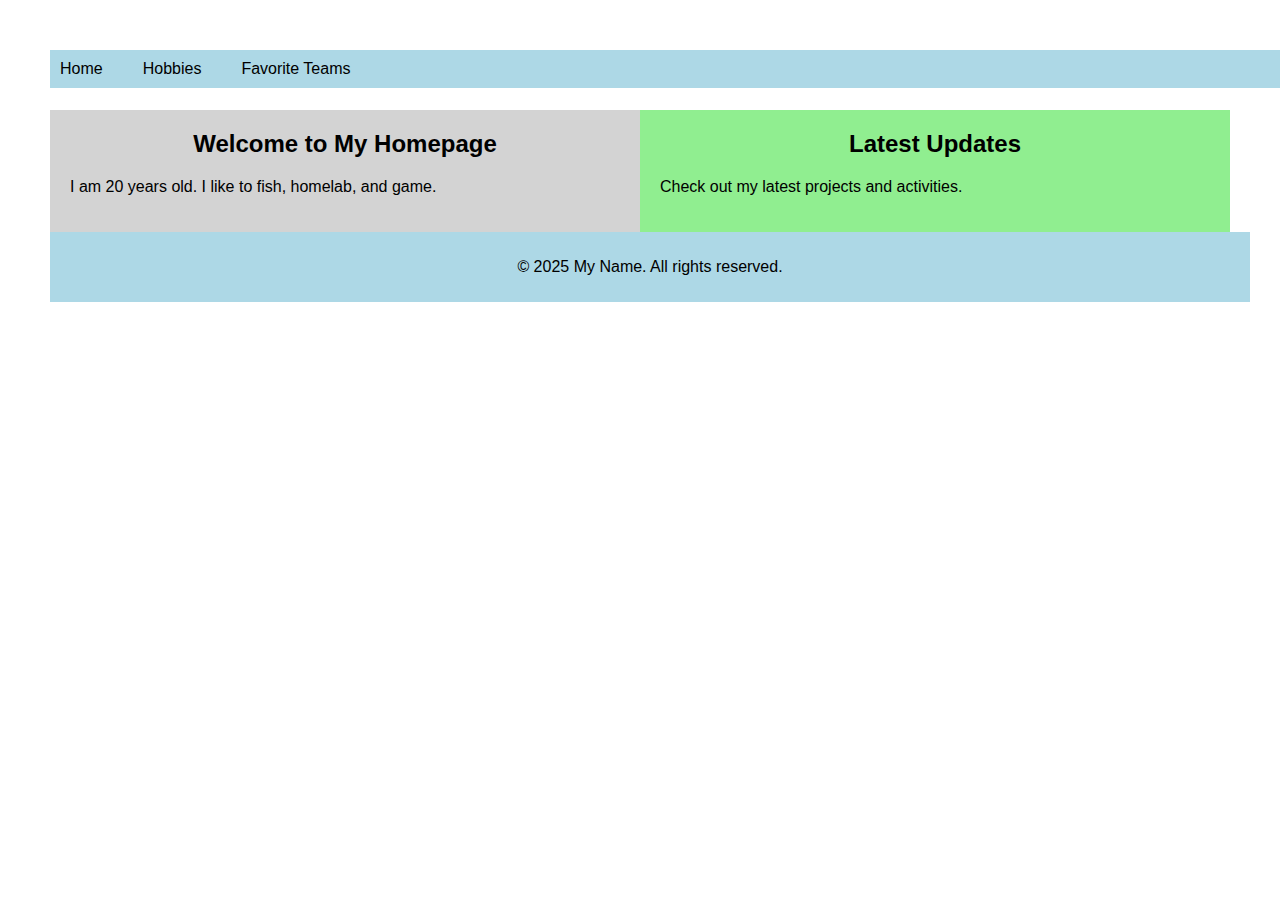
<file: Index.html>
<html>
<head>
    <title>My Homepage</title>
    <link rel="stylesheet" href="styles.css">
</head>
<body>
    <nav>
        <ul class="navbar">
            <li><a href="index.html">Home</a></li>
            <li><a href="hobbies.html">Hobbies</a>
                <ul class="dropdown">
                    <li><a href="hobbies.html#hobby1">Homelabbing</a></li>
                    <li><a href="hobbies.html#hobby2">Gaming</a></li>
                </ul>
            </li>
            <li><a href="teams.html">Favorite Teams</a>
                <ul class="dropdown">
                    <li><a href="teams.html#team1">Chicago Cubs</a></li>
                    <li><a href="teams.html#team2">Chicago BlackHawks</a></li>
                </ul>
            </li>
        </ul>
    </nav>
    <div class="container">
        <div class="left-column">
            <h2>Welcome to My Homepage</h2>
            <p>I am 20 years old. I like to fish, homelab, and game.</p>
        </div>
        <div class="right-column">
            <h2>Latest Updates</h2>
            <p>Check out my latest projects and activities.</p>
        </div>
    </div>
    <footer>
        <p>&copy; 2025 My Name. All rights reserved.</p>
    </footer>
</body>
</html>
</file>
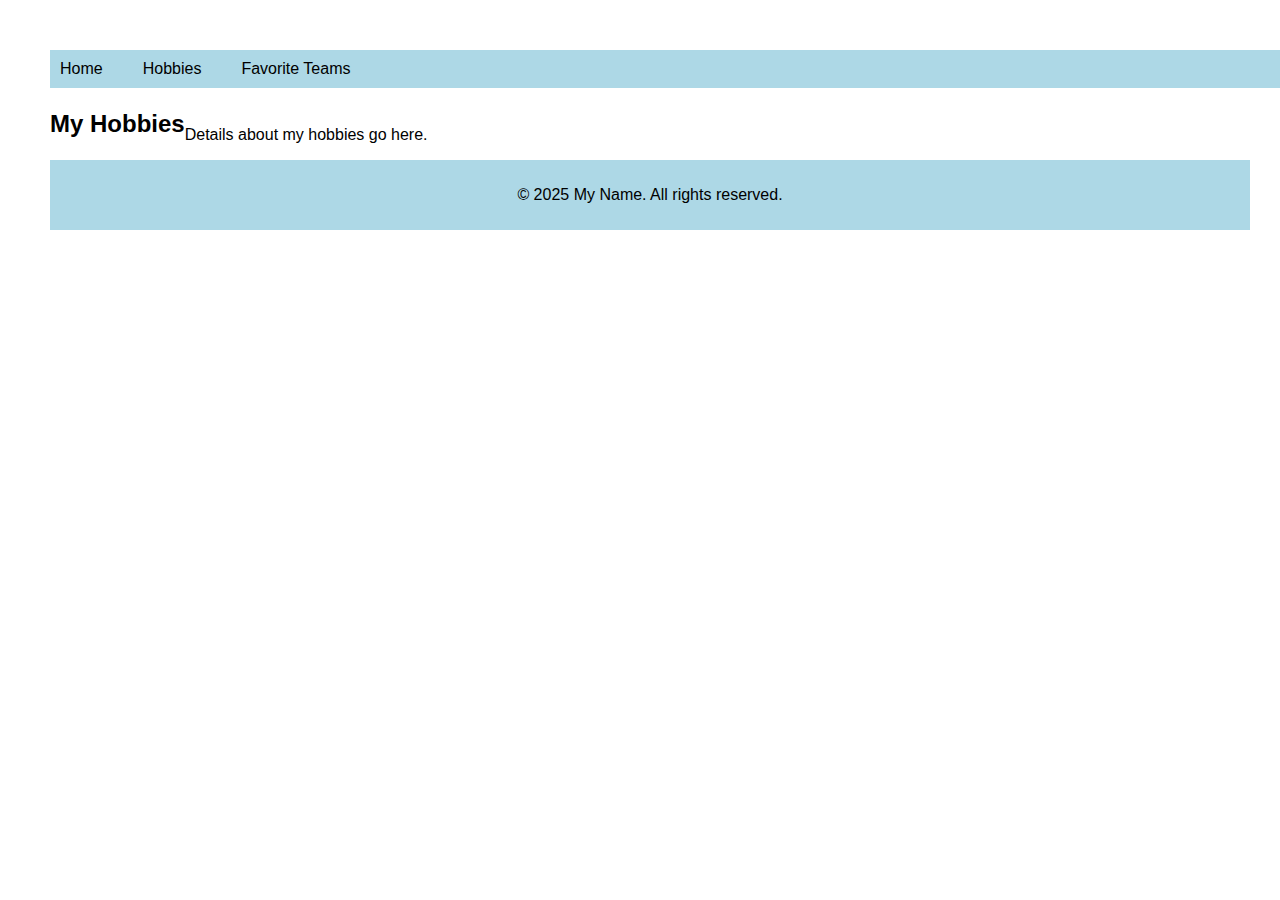
<file: Hobbies.html>
<html>
<head>
    <title>My Hobbies</title>
    <link rel="stylesheet" href="styles.css">
</head>
<body>
    <nav>
        <ul class="navbar">
            <li><a href="index.html">Home</a></li>
            <li><a href="hobbies.html">Hobbies</a>
                <ul class="dropdown">
                    <li><a href="hobbies.html#hobby1">Hobby 1</a></li>
                    <li><a href="hobbies.html#hobby2">Hobby 2</a></li>
                </ul>
            </li>
            <li><a href="teams.html">Favorite Teams</a>
                <ul class="dropdown">
                    <li><a href="teams.html#team1">Team 1</a></li>
                    <li><a href="teams.html#team2">Team 2</a></li>
                </ul>
            </li>
        </ul>
    </nav>
    <div class="container">
        <h2>My Hobbies</h2>
        <p>Details about my hobbies go here.</p>
    </div>
    <footer>
        <p>&copy; 2025 My Name. All rights reserved.</p>
    </footer>
</body>
</html>
</file>
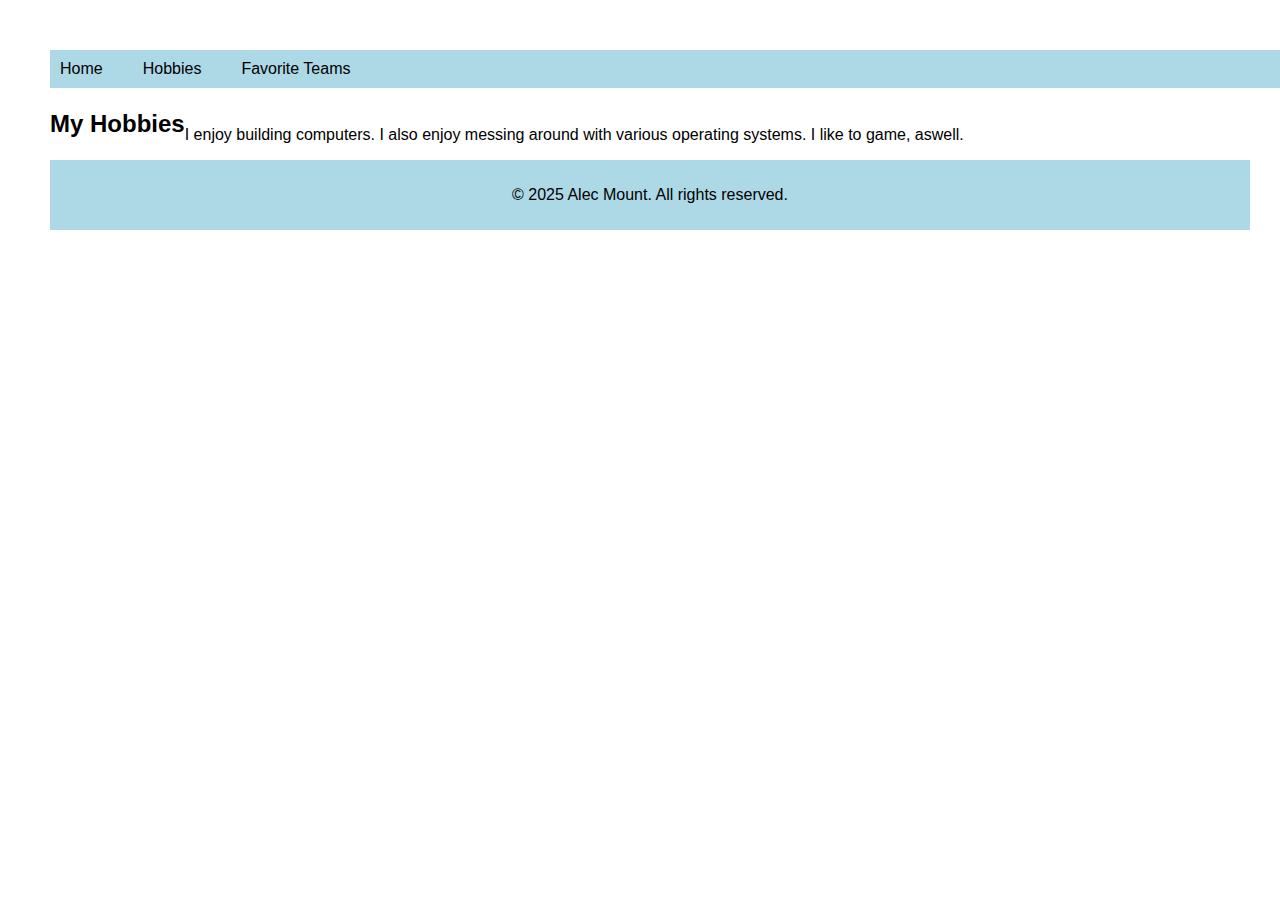
<file: hobbies.html>
<html>
<head>
    <title>My Hobbies</title>
    <link rel="stylesheet" href="styles.css">
</head>
<body>
    <nav>
        <ul class="navbar">
            <li><a href="index.html">Home</a></li>
            <li><a href="hobbies.html">Hobbies</a>
                <ul class="dropdown">
                    <li><a href="hobbies.html#hobby1">Homelabbing</a></li>
                    <li><a href="hobbies.html#hobby2">Gaming</a></li>
                </ul>
            </li>
            <li><a href="teams.html">Favorite Teams</a>
                <ul class="dropdown">
                    <li><a href="teams.html#team1">Chicago Cubs</a></li>
                    <li><a href="teams.html#team2">Chicago BlackHawks</a></li>
                </ul>
            </li>
        </ul>
    </nav>
    <div class="container">
        <h2>My Hobbies</h2><br/><br/>
        <p>I enjoy building computers. I also enjoy messing around with various operating systems. I like to game, aswell.</p>
    </div>
    <footer>
        <p>&copy; 2025 Alec Mount. All rights reserved.</p>
    </footer>
</body>
</html>
</file>
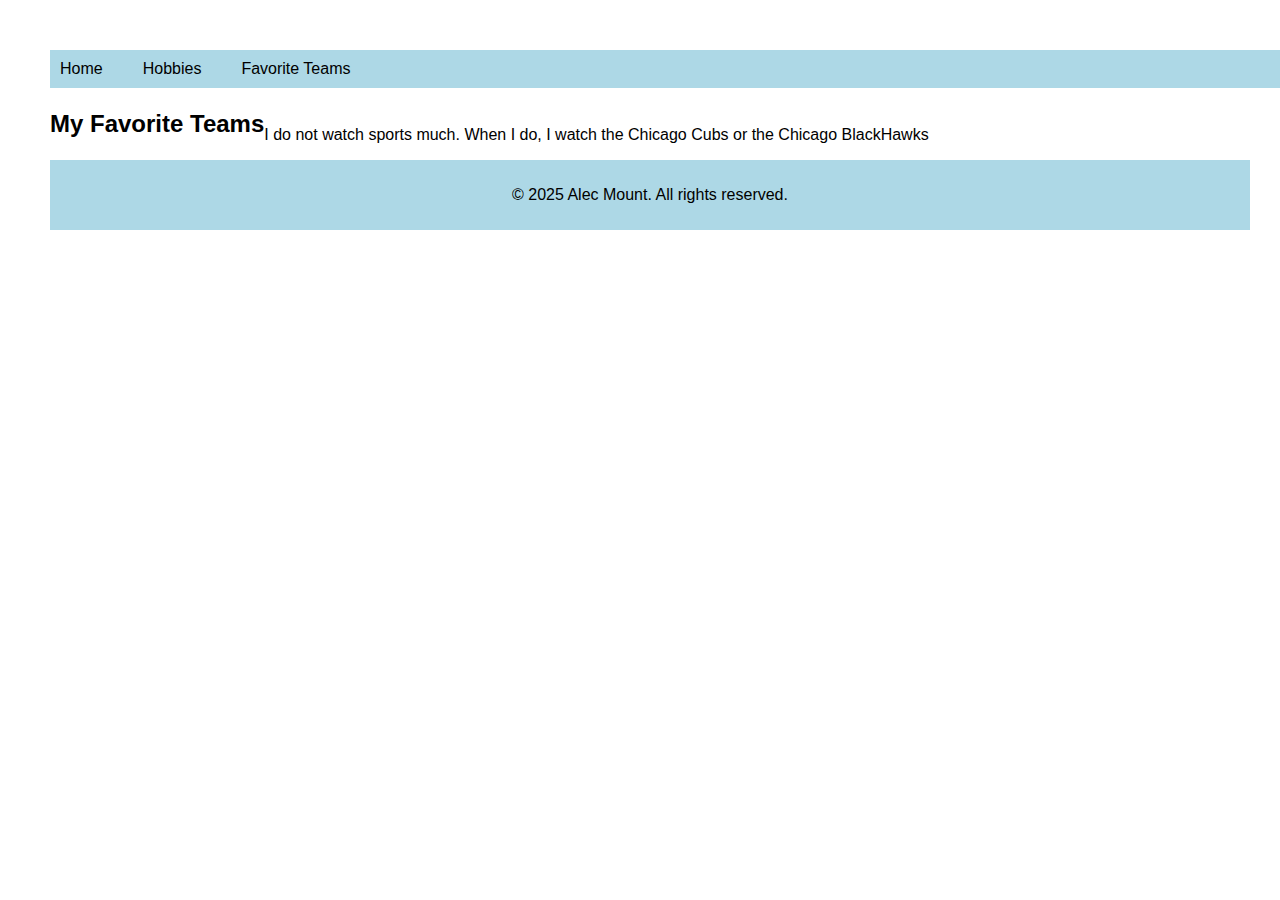
<file: teams.html>
<html>
<head>
    <title>My Favorite Teams</title>
    <link rel="stylesheet" href="styles.css">
</head>
<body>
    <nav>
        <ul class="navbar">
            <li><a href="index.html">Home</a></li>
            <li><a href="hobbies.html">Hobbies</a>
                <ul class="dropdown">
                    <li><a href="hobbies.html#hobby1">Homelabbing</a></li>
                    <li><a href="hobbies.html#hobby2">Gaming</a></li>
                </ul>
            </li>
            <li><a href="teams.html">Favorite Teams</a>
                <ul class="dropdown">
                    <li><a href="teams.html#team1">Chicago Cubs</a></li>
                    <li><a href="teams.html#team2">Chicago BlackHawks</a></li>
                </ul>
            </li>
        </ul>
    </nav>
    <div class="container">
        <h2>My Favorite Teams</h2>
        <p>I do not watch sports much. When I do, I watch the Chicago Cubs or the Chicago BlackHawks</p>
    </div>
    <footer>
        <p>&copy; 2025 Alec Mount. All rights reserved.</p>
    </footer>
</body>
</html>
</file>
<file: styles.css>
body {
    margin: 0;
    position: relative;
    font-family: Arial, sans-serif;
    padding:50px; 
}

h2 {
    text-align: center;
    display: block;
    margin-top: 0; 
}

nav {
    background-color: lightblue;
    position: fixed;
    width: 100%;
    z-index: 1000;
}

ul.navbar {
    list-style-type: none;
    padding: 0;
    margin: 0;
    display: flex;
}

ul.navbar > li {
    position: relative;
    margin-right: 20px;
}

ul.navbar a {
    text-decoration: none;
    color: black;
    padding: 10px;
    display: block;
}

ul.navbar a:hover {
    background-color: darkblue;
    color: white;
}

ul.dropdown {
    display: none;
    position: absolute;
    top: 100%;
    left: 0;
    background-color: lightgray;
    padding: 10px;
    z-index: 1000;
}

ul.navbar > li:hover .dropdown {
    display: block;
}

.container {
    display: flex;
    margin-top: 60px;
}

.left-column, .right-column {
    width: 50%;
    padding: 20px;
}

.left-column {
    background-color: lightgray;
}

.right-column {
    background-color: lightgreen;
}

footer {
    margin-top: auto;
    text-align: center;
    padding: 10px;
    background-color: lightblue;
    position: relative;
    bottom: 0;
    width: 100%;
}
</file>
